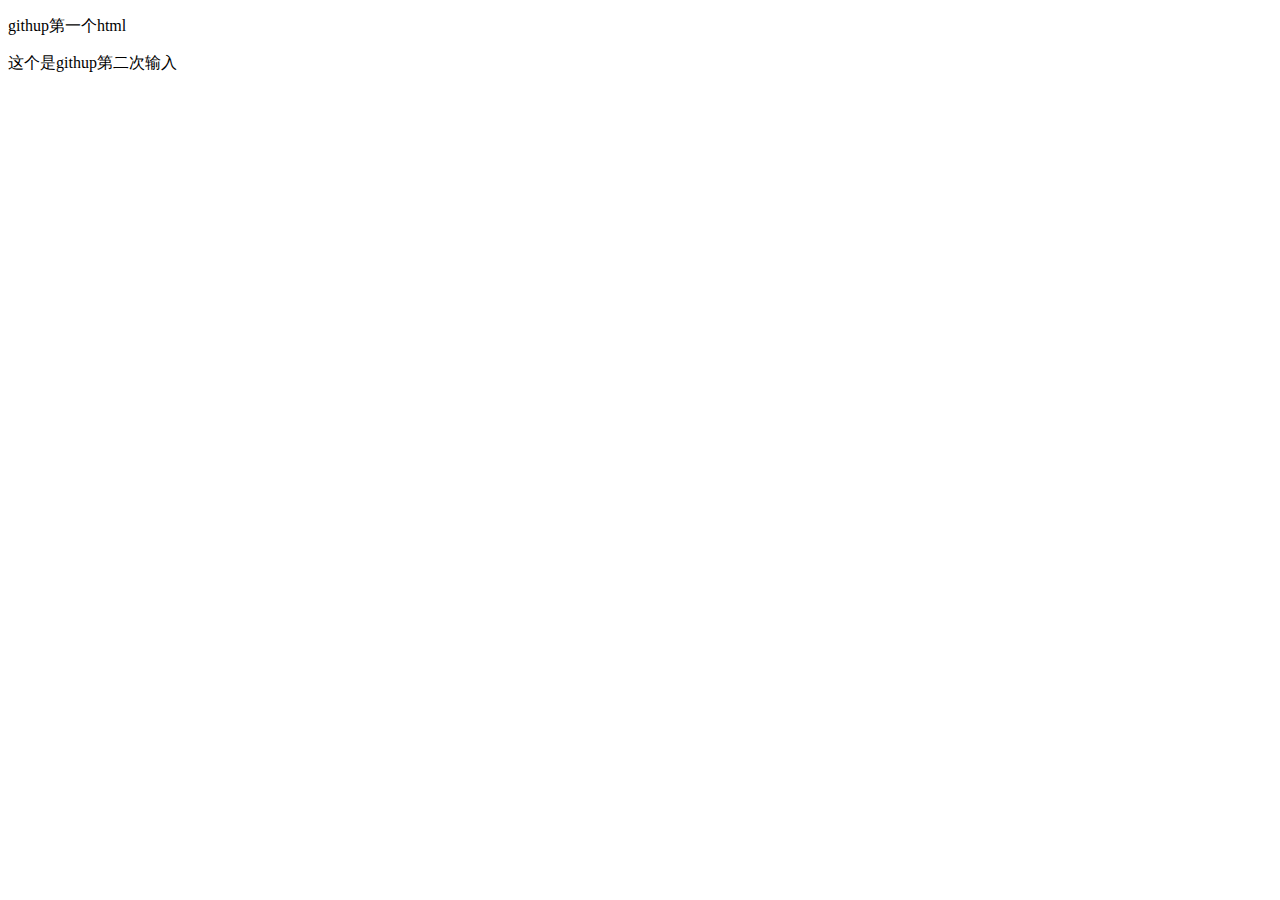
<file: index.html>
<!DOCTYPE html>
<html lang="en">
<head>
    <meta charset="UTF-8">
    <meta name="viewport" content="width=device-width, initial-scale=1.0">
    <title>Document</title>
</head>
<body>
    <p>githup第一个html</p>
    <div>这个是githup第二次输入</div>
    
</body>
</html>
</file>
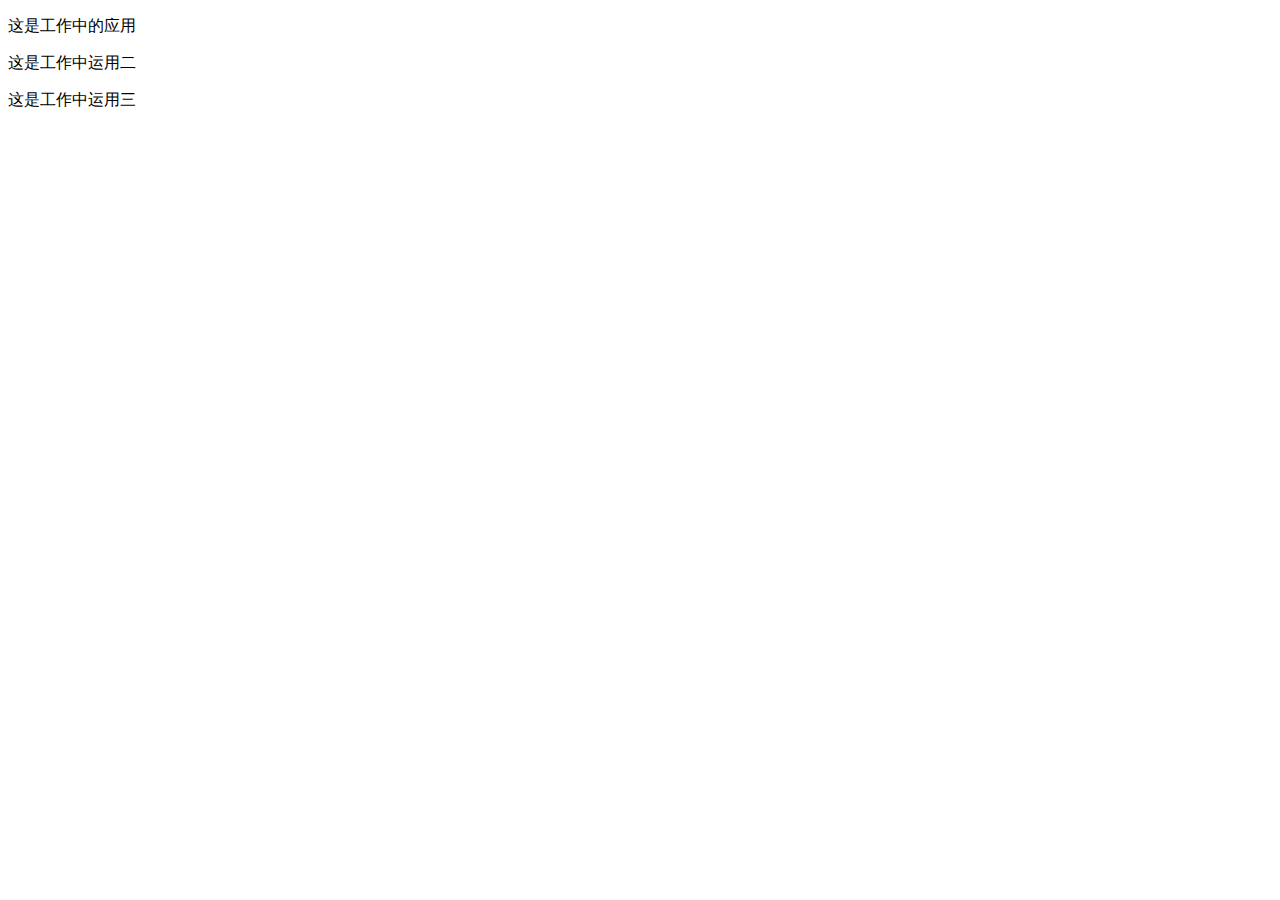
<file: brand.html>
<!DOCTYPE html>
<html lang="en">
<head>
    <meta charset="UTF-8">
    <meta name="viewport" content="width=device-width, initial-scale=1.0">
    <title>Document</title>
</head>
<body>
    <p>这是工作中的应用</p>
    <p>这是工作中运用二</p>
    <p>这是工作中运用三</p>
</body>
</html>
</file>
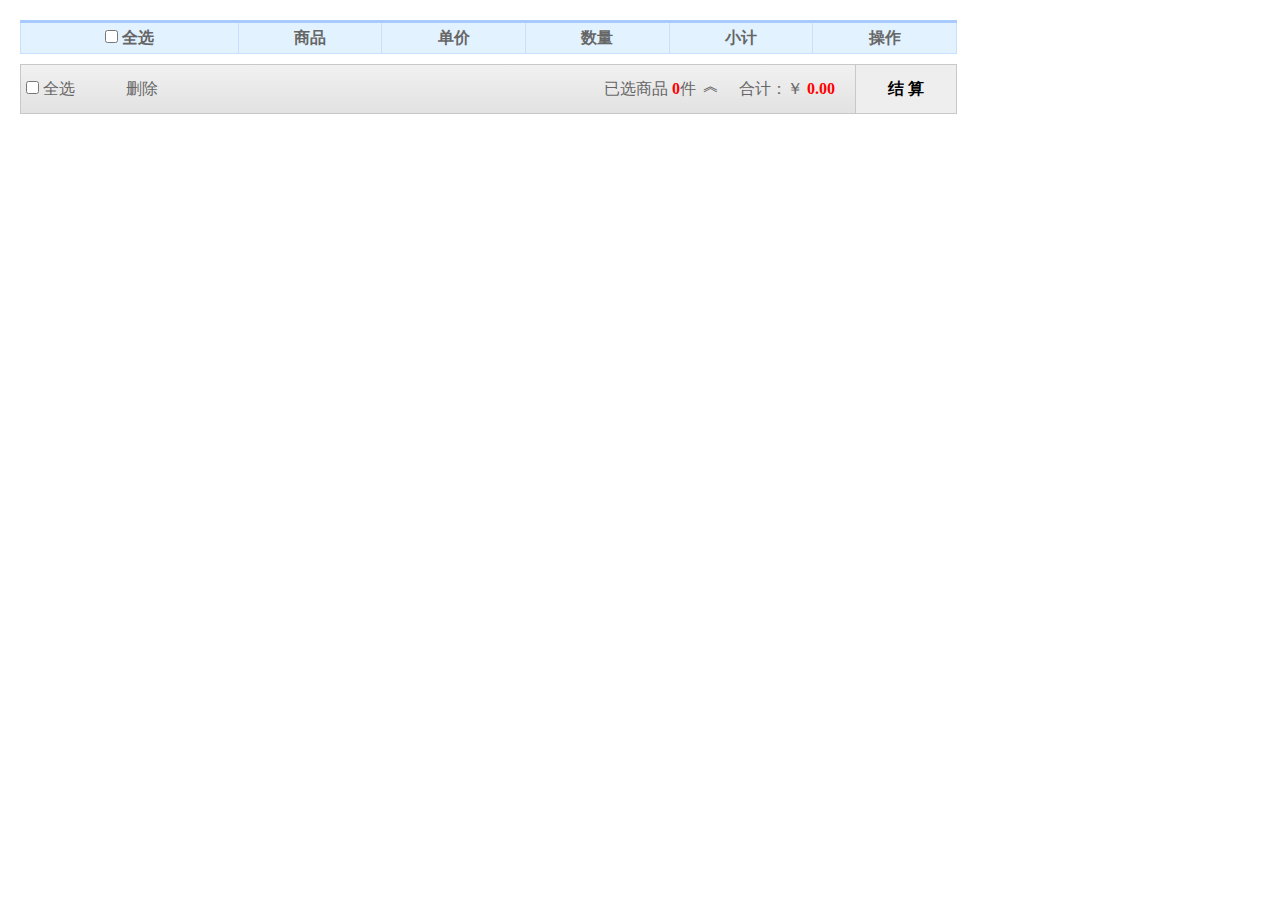
<file: cart/购物车列表.html>
<!DOCTYPE html>
<html lang="en">
<head>
    <meta charset="UTF-8">
    <meta name="viewport" content="width=device-width, initial-scale=1.0">
    <title>Document</title>
    <!-- 引入样式 -->
    <link rel="stylesheet" href="./css/cart.css">
</head>
<body>
    <table id="cartTable">
        <thead>
          <tr>
            <th>
              <label>
                <input class="check-all check" type="checkbox" all-key='1' />&nbsp;全选</label>
            </th>
            <th>商品</th>
            <th>单价</th>
            <th>数量</th>
            <th>小计</th>
            <th>操作</th>
          </tr>
        </thead>
        <tbody>

        </tbody>
    </table>

    <div class="foot" id="foot">
        <label class="fl select-all">
          <input type="checkbox" class="check-all check" all-key='0' />&nbsp;全选</label>
        <a class="fl delete" id="deleteAll" href="javascript:;">删除</a>
        <div class="fr closing">结 算</div>
        <div class="fr total">合计：￥
          <span id="priceTotal">0.00</span>
        </div>
        <div class="fr selected" id="selected">已选商品
          <span id="selectedTotal">0</span>件
          <span class="arrow up">︽</span>
          <span class="arrow down">︾</span>
        </div>
        <div class="selected-view">
          <div id="selectedViewList" class="clearfix">
            <!--<div><img src="images/1.jpg"><span>取消选择</span></div>-->
          </div>
          <span class="arrow">◆
            <span>◆</span>
          </span>
        </div>
      </div>

<script src="./js/lib.js"></script>
<script src="./js/ajax.js"></script>
<script src="./js/cart.js"></script>

</body>
</html>
</file>
<file: cart/css/cart.css>
* {
    margin: 0;
    padding: 0;
}
a {
    color: #666;
    text-decoration: none;
}
body {
    padding: 20px;
    color: #666;
}
.fl{
    float: left;
}
.fr {
    float: right;
}
table {
    border-collapse: collapse;
    border-spacing: 0;
    border: 0;
    text-align: center;
    width: 937px;
}
th, td {
    border: 1px solid #CADEFF;
}
th {
    background: #e2f2ff;
    border-top: 3px solid #a7cbff;
    height: 30px;
}
td {
    padding: 10px;
    color: #444;
}
tbody tr:hover {
    background: RGB(238,246,255);
}
.checkbox {
    width: 60px;
}
.goods {
    width: 300px;
}
.goods span {
    width: 180px;
    margin-top: 20px;
    text-align: left;
    float: left;
}
.price {
    width: 130px;
}
.count {
    width: 90px;
}
.count .add, .count input, .count .reduce {
    float: left;
    margin-right: -1px;
    position: relative;
    z-index: 0;
}
.count .add, .count .reduce {
    height: 23px;
    width: 17px;
    border: 1px solid #e5e5e5;
    background: #f0f0f0;
    text-align: center;
    line-height: 23px;
    color: #444;
}
.count .add:hover, .count .reduce:hover {
    color: #f50;
    z-index: 3;
    border-color: #f60;
    cursor: pointer;
}
.count input {
    width: 50px;
    height: 15px;
    line-height: 15px;
    border: 1px solid #aaa;
    color: #343434;
    text-align: center;
    padding: 4px 0;
    background-color: #fff;
    z-index: 2;
}
.subtotal {
    width: 150px;
    color: red;
    font-weight: bold;
}
.operation {
    width: 80px;
}
.operation span:hover, a:hover {
    cursor: pointer;
    color: red;
    text-decoration: underline;
}
img {
    width: 100px;
    height: 80px;
    /*border: 1px solid #ccc;*/
    margin-right: 10px;
    float: left;
}

.foot {
    width: 935px;
    margin-top: 10px;
    color: #666;
    height: 48px;
    border: 1px solid #c8c8c8;
    background-color: #eaeaea;
    background-image:linear-gradient(RGB(241,241,241),RGB(226,226,226));
    position: relative;
    z-index: 8;
}
.foot div, .foot a {
    line-height: 48px;
    height: 48px;
}
.foot .select-all {
    width: 100px;
    height: 48px;
    line-height: 48px;
    padding-left: 5px;
    color: #666;
}
.foot .closing {
    border-left: 1px solid #c8c8c8;
    width: 100px;
    text-align: center;
    color: #000;
    font-weight: bold;
    background: RGB(238,238,238);
    cursor: pointer;
}
.foot .total{
    margin: 0 20px;
    cursor: pointer;
}
.foot  #priceTotal, .foot #selectedTotal {
    color: red;
    font-family: "Microsoft Yahei";
    font-weight: bold;
}
.foot .selected {
    cursor: pointer;
}
.foot .selected .arrow {
    position: relative;
    top:-3px;
    margin-left: 3px;
}
.foot .selected .down {
    position: relative;
    top:3px;
    display: none;
}
 .show .selected .down {
    display: inline;
}
 .show .selected .up {
    display: none;
}
.foot .selected:hover .arrow {
    color: red;
}
.foot .selected-view {
    width: 935px;
    border: 1px solid #c8c8c8;
    position: absolute;
    height: auto;
    background: #ffffff;
    z-index: 9;
    bottom: 48px;
    left: -1px;
    display:none;
}
.show .selected-view {
    display: block;
}
.foot .selected-view div{
    height: auto;
}
.foot .selected-view .arrow {
    font-size: 16px;
    line-height: 100%;
    color:#c8c8c8;
    position: absolute;
    right: 330px;
    bottom: -9px;
}
.foot .selected-view .arrow span {
    color: #ffffff;
    position: absolute;
    left: 0px;
    bottom: 1px;
}
#selectedViewList {
    padding: 20px;
    margin-bottom: -20px;
}
#selectedViewList div{
    display: inline-block;
    position: relative;
    width: 100px;
    height: 80px;
    border: 1px solid #ccc;
    margin: 10px;
}
#selectedViewList div span {
    display: none;
    color: #ffffff;
    font-size: 12px;
    position: absolute;
    top: 0px;
    right: 0px;
    width: 60px;
    height: 18px;
    line-height: 18px;
    text-align: center;
    background: RGBA(0,0,0,.5);
    cursor: pointer;
}
#selectedViewList div:hover span {
    display: block;
}
</file>
